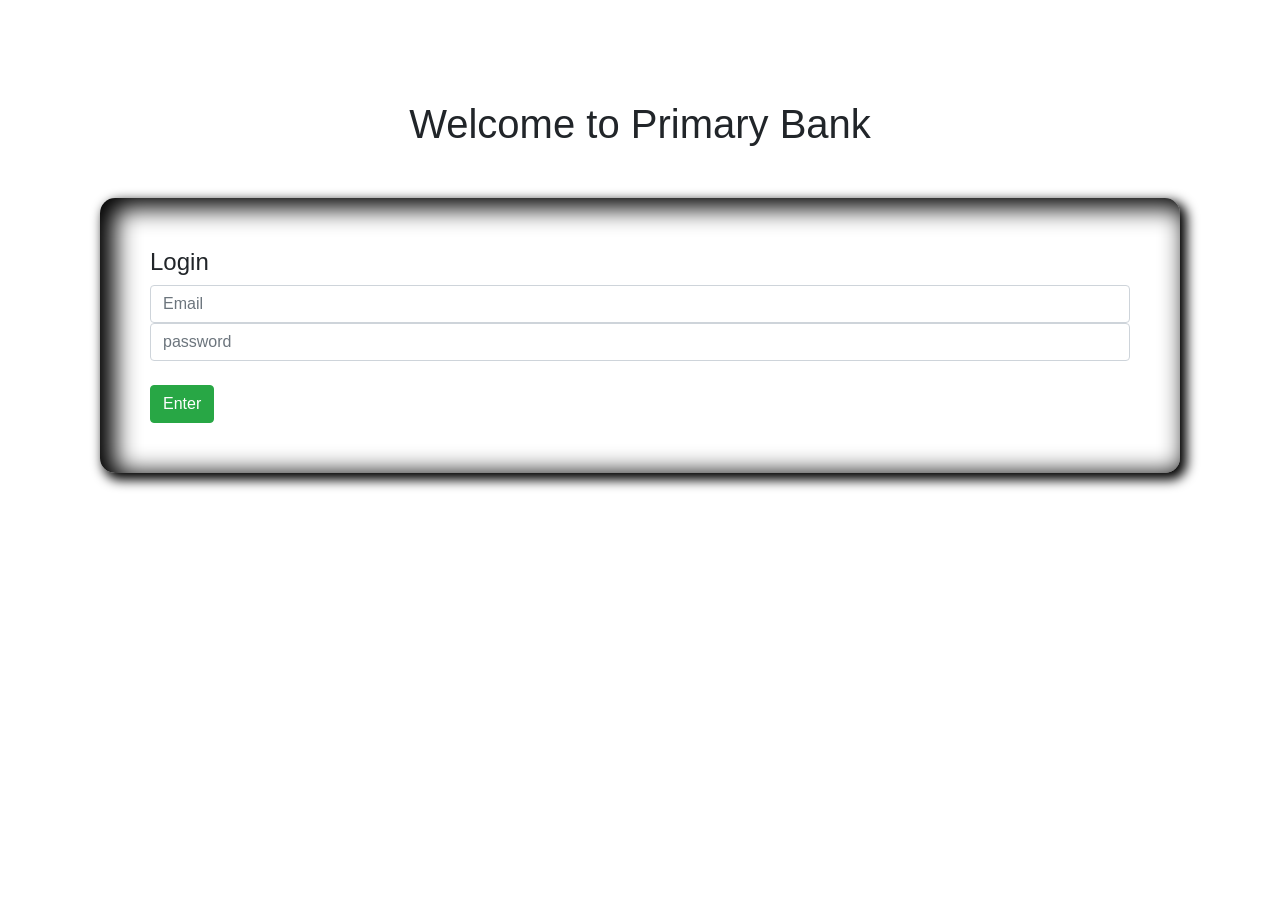
<file: index.html>
<!DOCTYPE html>
<html lang="en">
<head>
    <meta charset="UTF-8">
    <meta name="viewport" content="width=device-width, initial-scale=1.0">
    <title>Primary Bank</title>
    <link rel="stylesheet" href="https://stackpath.bootstrapcdn.com/bootstrap/4.3.1/css/bootstrap.min.css" integrity="sha384-ggOyR0iXCbMQv3Xipma34MD+dH/1fQ784/j6cY/iJTQUOhcWr7x9JvoRxT2MZw1T" crossorigin="anonymous">
    <link rel="stylesheet" href="style.css">
</head>
<body>
    <!-- Login Area start -->
    <div id="login-area">
        <h1 class="text-center">Welcome to Primary Bank</h1>
        <div class="submit-area">
            <h4>Login</h4>
            <input class="form-control"  type="text" placeholder="Email">
            <input class="form-control"  type="password" placeholder="password">
            <br>
            <button id="login"  class="btn btn-success">Enter</button>
        </div>
    </div>
    <!-- Transaction Area start -->
    <div id="transaction-area">
        <div class="row">
            <div class="col-md-4 ">
                <div class="deposit status">
                    <h5>Deposit</h5>
                    <h2>$<span id="currentDeposit">00</span></h2>
                </div>
            </div>
            <div class="col-md-4 ">
                <div class="withdraw status">
                    <h5>Withdraw </h5>
                    <h2>$ <span id="currentWithdraw">00</span></h2>
                </div>
            </div>
            <div class="col-md-4 ">
                <div class="balance status">
                    <h5>Balance</h5>
                    <h2>$ <span id="balanceDeposit">1240</span></h2>
                </div>
            </div>
        </div>
        <!-- Submit Area start -->
        <div class="row">
            <div class="col-md-6">
                <div class="submit-area">
                    <h4>Deposit</h4>
                    <input id="depositAmount" class="form-control"  type="text" placeholder="$ amount you want to deposit">
                    <br>
                    <button id="addDeposit" class="btn btn-success">Deposit</button>
                </div>
            </div>
            <div class="col-md-6">
                <div class="submit-area">
                    <h4>Withdraw</h4>
                    <input id="withdrawAmount"  class="form-control"  type="text" placeholder="$ amount you want to withdraw">
                    <br>
                    <button id="addWithdraw"  class="btn btn-success">Withdraw</button>
                </div>
            </div>
        </div>
    </div>

    <script>
        // login event handler area
        const loginBtn = document.getElementById("login");
        loginBtn.addEventListener('click', function(){
            const loginArea = document.getElementById('login-area')
            loginArea.style.display = 'none';
            const transactionArea = document.getElementById('transaction-area');
            transactionArea.style.display = 'block';
        })
        // Transaction event handler area
        const depositBtn = document.getElementById('addDeposit');
        depositBtn.addEventListener('click', function(){
            const depositNumber = getInputNumber('depositAmount');

            // const currentDeposit = document.getElementById('currentDeposit').innerText;
            // const currentDepositNumber = parseFloat(currentDeposit);
            // const totalDeposit = depositNumber + currentDepositNumber;
            // document.getElementById('currentDeposit').innerText = totalDeposit;
            document.getElementById('depositAmount').value = " ";
            updateTextSpan('currentDeposit', depositNumber);
            updateTextSpan ('balanceDeposit', depositNumber);
            

        })
        const withdrawBtn = document.getElementById('addWithdraw');
        withdrawBtn.addEventListener('click', function(){
            const withdrawNumber = getInputNumber('withdrawAmount');

            updateTextSpan ('currentWithdraw' , withdrawNumber);
            updateTextSpan ('balanceDeposit' , -1 * withdrawNumber);
            document.getElementById('withdrawAmount') = " ";
            
            
               
                
        })
        function getInputNumber(id){
                const amount = document.getElementById(id).value;
                const amountNumber = parseFloat(amount);
                return amountNumber;

        }
        
        function updateTextSpan (id, depositNumber){
            const current = document.getElementById(id).innerText;
            const currentNumber = parseFloat(current);
            
            const total = depositNumber + currentNumber;
            document.getElementById(id).innerText = total;
        }

    </script>
</body>
</html>
</file>
<file: style.css>
body {
    padding: 100px;
}
.submit-area{
    padding: 50px;
    margin-top: 50px;
    border-radius: 15px;
    box-shadow: inset 10px 5px 25px 5px black, 5px 5px 12px 2px black;

}
#transaction-area{
    display: none;
}
.deposit{
    
    background-color: slateblue;
}
.withdraw{
   
    background-color: lightsalmon;
}
.balance{
   
    background-color: orange;
}
.status{
    margin: 0px 20px;
    padding: 20px;
    border-radius: 15px;
    text-align: center;
}
</file>
